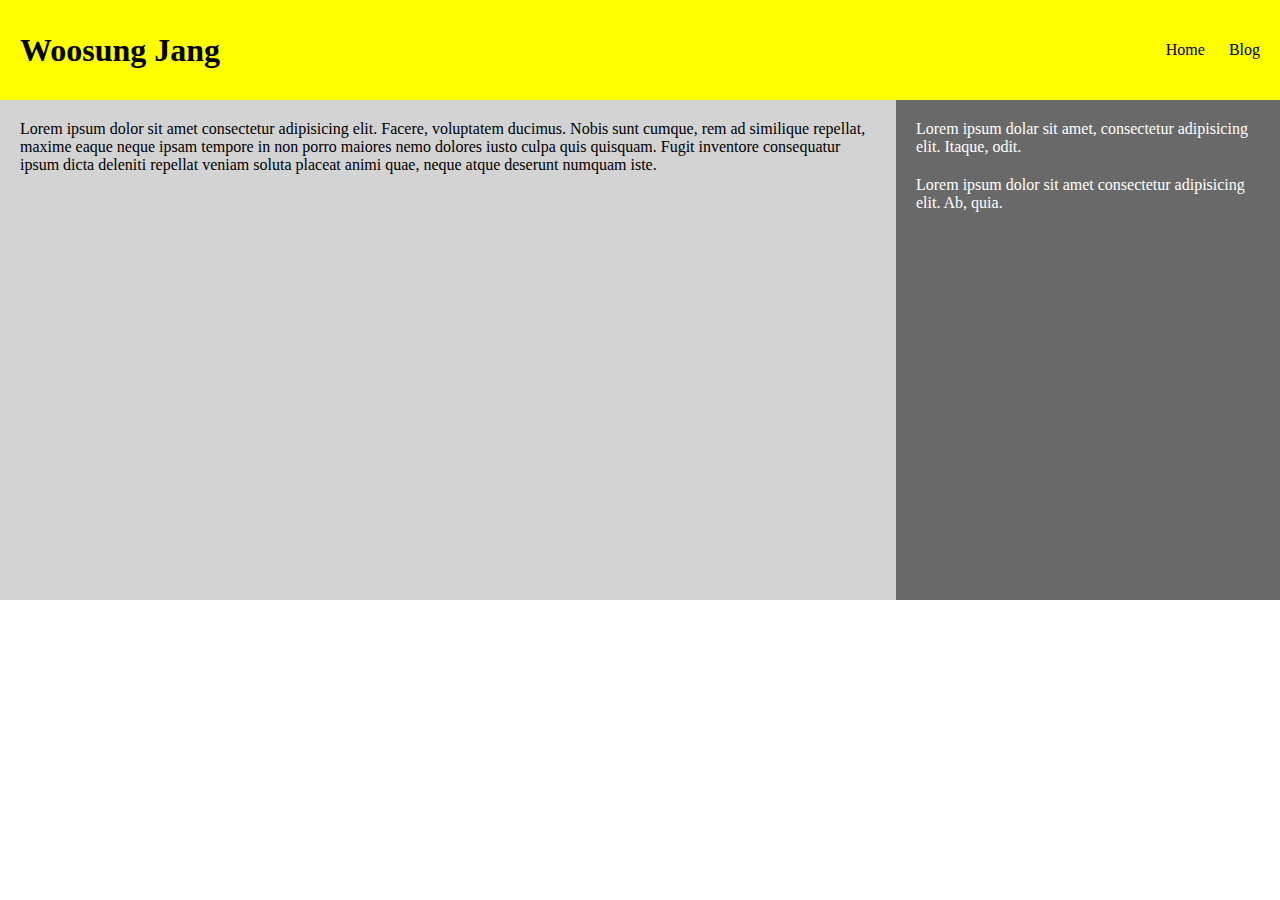
<file: index.html>
<!DOCTYPE html>
<html lang="en">
<head>
    <meta charset="UTF-8">
    <meta name="viewport" content="width=device-width, initial-scale=1.0">
    <meta http-equiv="X-UA-Compatible" content="ie=edge">
    <title>IST 363 Lab 1</title>

    <link rel="stylesheet" href="styles.css" />
</head>
<body>
    <div class="header">
        <h1>Woosung Jang</h1>

        <ul class="navigation">
            <li>
                <a href="index.html">Home</a>
            </li>
            <li>
                <a href="blog.html">Blog</a>
            </li>
        </ul>
    </div>
    <div class="main">
        <div class="content">
            <p>
                Lorem ipsum dolor sit amet consectetur adipisicing elit. Facere, voluptatem ducimus. Nobis sunt cumque, rem ad similique repellat, maxime eaque neque ipsam tempore in non porro maiores nemo dolores iusto culpa quis quisquam. Fugit inventore consequatur ipsum dicta deleniti repellat veniam soluta placeat animi quae, neque atque deserunt numquam iste.
            </p>
        </div>
        
        <div class="sidebar">
            <p>
                Lorem ipsum dolar sit amet, consectetur adipisicing elit. Itaque, odit.
            </p>

            <p>
                Lorem ipsum dolor sit amet consectetur adipisicing elit. Ab, quia.
            </p>
        </div>
    </div>
</body>
</html>
</file>
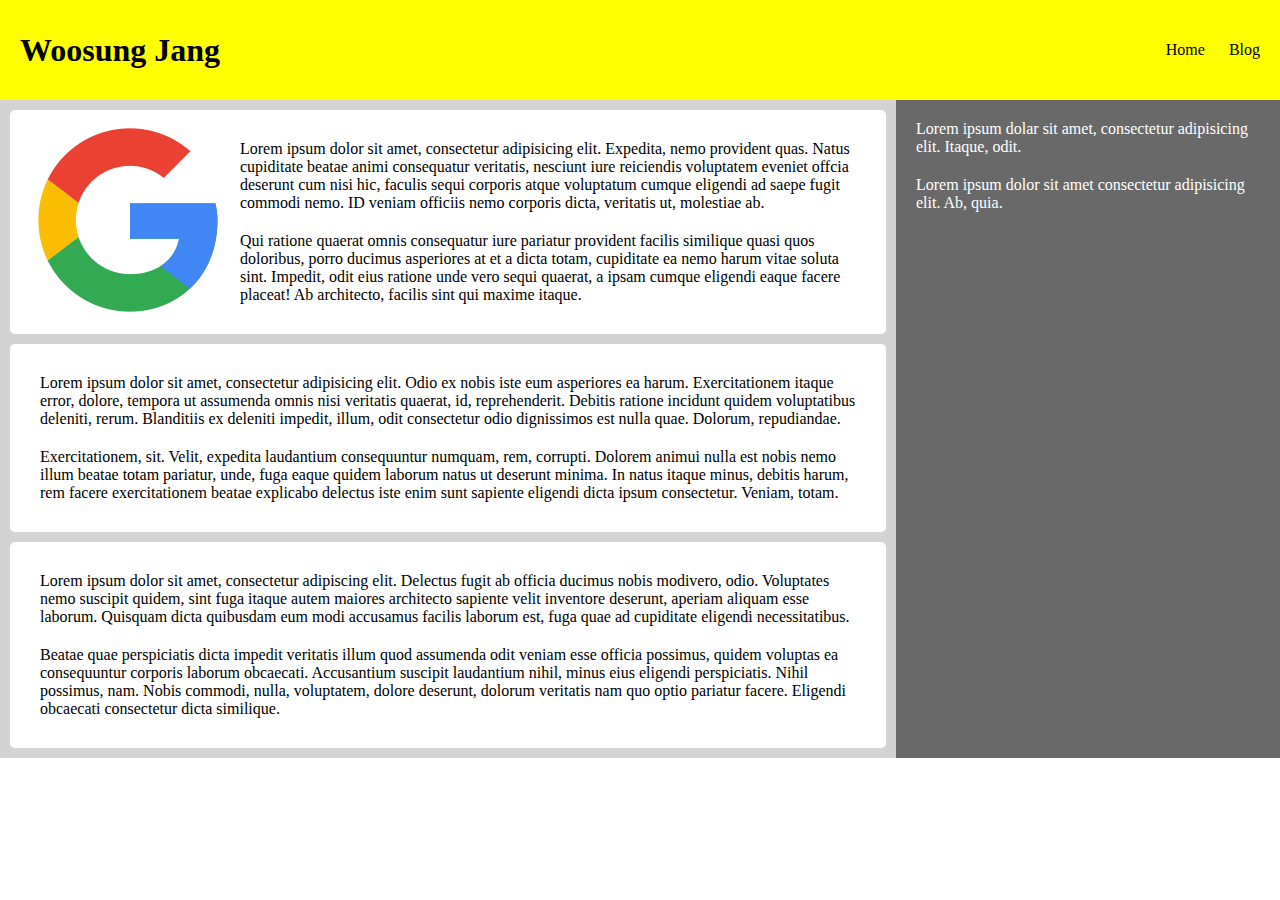
<file: blog.html>
<!DOCTYPE html>
<html lang="en">
<head>
    <meta charset="UTF-8">
    <meta name="viewport" content="width=device-width, initial-scale=1.0">
    <meta http-equiv="X-UA-Compatible" content="ie=edge">
    <title>IST 363 Lab 1</title>

    <link rel="stylesheet" href="styles.css" />
</head>
<body>
    <div class="header">
        <h1>Woosung Jang</h1>

        <ul class="navigation">
            <li>
                <a href="index.html">Home</a>
            </li>
            <li>
                <a href="blog.html">Blog</a>
            </li>
        </ul>
    </div>
    <div class="main">
        <div class="content">
            <div class="blog-post">
                <img src="images/image.png" alt="image" />
                <!-- Not able to access http://lorempixel.com/, so Download from https://commons.wikimedia.org/wiki/File:Google_%22G%22_Logo.svg-->
                <p>
                    Lorem ipsum dolor sit amet, consectetur adipisicing elit. Expedita, nemo provident quas. Natus cupiditate beatae animi consequatur veritatis, nesciunt iure reiciendis voluptatem eveniet offcia deserunt cum nisi hic, faculis sequi corporis atque voluptatum cumque eligendi ad saepe fugit commodi nemo. ID veniam officiis nemo corporis dicta, veritatis ut, molestiae ab.
                </p>

                <p>
                    Qui ratione quaerat omnis consequatur iure pariatur provident facilis similique quasi quos doloribus, porro ducimus asperiores at et a dicta totam, cupiditate ea nemo harum vitae soluta sint. Impedit, odit eius ratione unde vero sequi quaerat, a ipsam cumque eligendi eaque facere placeat! Ab architecto, facilis sint qui maxime itaque.
                </p>
            </div>

            <div class="blog-post">
                <p>
                    Lorem ipsum dolor sit amet, consectetur adipisicing elit. Odio ex nobis iste eum asperiores ea harum. Exercitationem itaque error, dolore, tempora ut assumenda omnis nisi veritatis quaerat, id, reprehenderit. Debitis ratione incidunt quidem voluptatibus deleniti, rerum. Blanditiis ex deleniti impedit, illum, odit consectetur odio dignissimos est nulla quae. Dolorum, repudiandae.
                </p>

                <p>
                    Exercitationem, sit. Velit, expedita laudantium consequuntur numquam, rem, corrupti. Dolorem animui nulla est nobis nemo illum beatae totam pariatur, unde, fuga eaque quidem laborum natus ut deserunt minima. In natus itaque minus, debitis harum, rem facere exercitationem beatae explicabo delectus iste enim sunt sapiente eligendi dicta ipsum consectetur. Veniam, totam.
                </p>

            </div>

            <div class="blog-post">
                <p>
                  Lorem ipsum dolor sit amet, consectetur adipiscing elit. Delectus fugit ab officia ducimus nobis modivero, odio. Voluptates nemo suscipit quidem, sint fuga itaque autem maiores architecto sapiente velit inventore deserunt, aperiam aliquam esse laborum. Quisquam dicta quibusdam eum modi accusamus facilis laborum est, fuga quae ad cupiditate eligendi necessitatibus.  
                </p>

                <p>
                    Beatae quae perspiciatis dicta impedit veritatis illum quod assumenda odit veniam esse officia possimus, quidem voluptas ea consequuntur corporis laborum obcaecati. Accusantium suscipit laudantium nihil, minus eius eligendi perspiciatis. Nihil possimus, nam. Nobis commodi, nulla, voluptatem, dolore deserunt, dolorum veritatis nam quo optio pariatur facere. Eligendi obcaecati consectetur dicta similique.
                </p>
            </div>

        </div>
        <div class="sidebar">
            <p>
                Lorem ipsum dolar sit amet, consectetur adipisicing elit. Itaque, odit.
            </p>

            <p>
                Lorem ipsum dolor sit amet consectetur adipisicing elit. Ab, quia.
            </p>
        </div>
    </div>

</body>
</html>
</file>
<file: styles.css>
html, body {
 
    margin: 0;
    padding: 0;
}
    
    
    
.header {
    
    height: 60px;
    padding: 20px 20px 20px 20px;
    background-color:yellow;
    line-height: 60px;
}
    
    
    
h1 {
    float: left;
    margin: 0;
}
    
    
    
.header ul {
    
    text-align : end;
    list-style: none;
    margin: 0;
    padding: 0;
}
    
    
    
.header li {
    
    display: inline-block;
    margin-left: 20px; 
}
    
    
    
.header a {
    
    color: black;
    text-decoration: none;
}

.header a:hover{
    
    color: darkblue;
}
    
.content {    
    
    flex: 1 70%;
    background-color: lightgray;
    min-height: 500px;
}

.content p {

    margin: 20px;    
}

.sidebar {
    
    flex: 2 30%;
    background-color: dimgray;
    min-height: 500px;
    color: white;
}

.sidebar p{

    margin: 20px;
}

.main {
    
    display: flex;
}

.blog-post{
    margin: 10px;
    background-color: white;
    border-color: lightgray;
    border-radius: 5px;
    padding: 10px;
}

.blog-post img{
    float: left;
    margin: 0px 10px 0px 10px;
}
</file>
